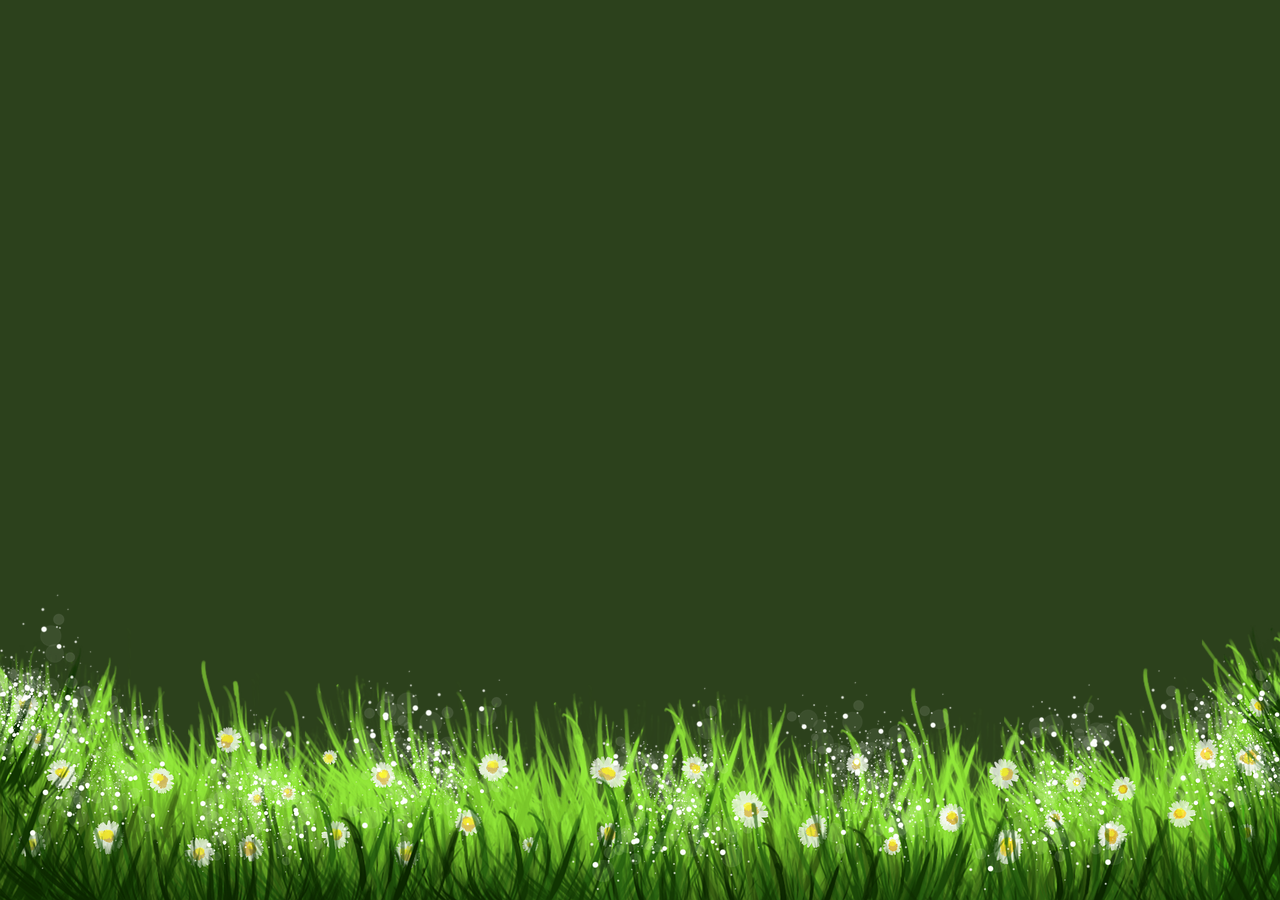
<file: index.html>
<html lang="en">
<head>
    <meta charset="UTF-8">
    <meta name="viewport" content="width=device-width, initial-scale=1.0">
    <link href="https://cdn.jsdelivr.net/npm/bootstrap@5.0.2/dist/css/bootstrap.min.css" rel="stylesheet" integrity="sha384-EVSTQN3/azprG1Anm3QDgpJLIm9Nao0Yz1ztcQTwFspd3yD65VohhpuuCOmLASjC" crossorigin="anonymous">
    <link rel="stylesheet" href="css1.css">
    <title>The Journey</title>
    <link rel="icon" href="image/TS.png" >
</head>
<body>

</body>
</html>
</file>
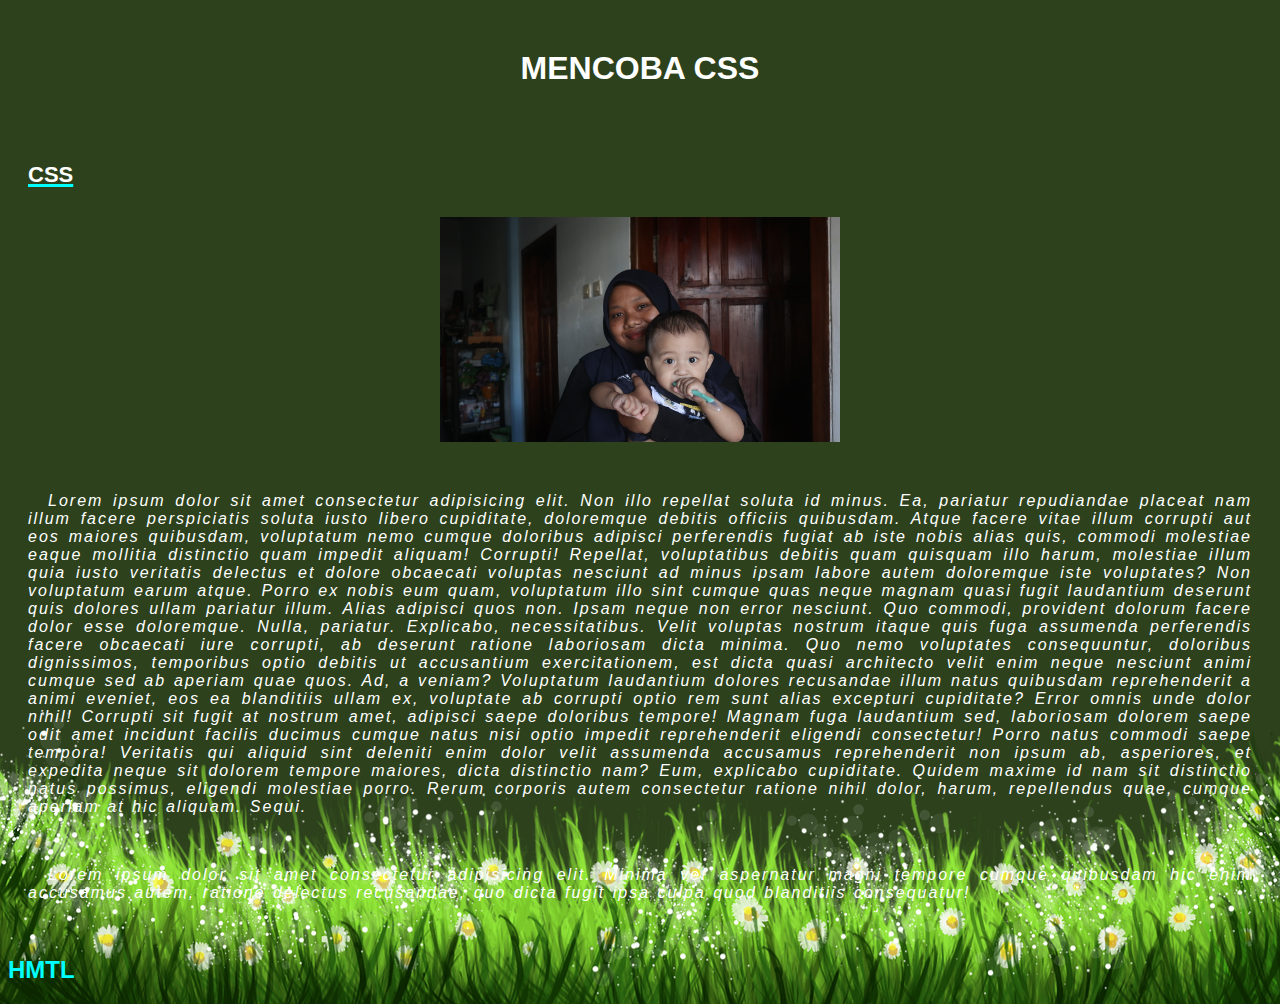
<file: html1.html>
<html lang="en">
<head>
    <meta charset="UTF-8">
    <meta name="viewport" content="width=device-width, initial-scale=1.0">
    <link href="https://cdn.jsdelivr.net/npm/bootstrap@5.0.2/dist/css/bootstrap.min.css" rel="stylesheet" integrity="sha384-EVSTQN3/azprG1Anm3QDgpJLIm9Nao0Yz1ztcQTwFspd3yD65VohhpuuCOmLASjC" crossorigin="anonymous">
    <link rel="stylesheet" href="css1.css">
    <title>Document</title>
</head>
<body>
    <h1>MENCOBA CSS</h1>
    <br>
    <main >
        <h2 class="headerMaiin">css</h2>
        <figure class="figure1">
            <img class="image1" src="image/1.JPG" alt="">
        </figure>
        <br>
        <p class="paragrafMain">Lorem ipsum dolor sit amet consectetur adipisicing elit. Non illo repellat soluta id minus. Ea, pariatur repudiandae placeat nam illum facere perspiciatis soluta iusto libero cupiditate, doloremque debitis officiis quibusdam.
        Atque facere vitae illum corrupti aut eos maiores quibusdam, voluptatum nemo cumque doloribus adipisci perferendis fugiat ab iste nobis alias quis, commodi molestiae eaque mollitia distinctio quam impedit aliquam! Corrupti!
        Repellat, voluptatibus debitis quam quisquam illo harum, molestiae illum quia iusto veritatis delectus et dolore obcaecati voluptas nesciunt ad minus ipsam labore autem doloremque iste voluptates? Non voluptatum earum atque.
        Porro ex nobis eum quam, voluptatum illo sint cumque quas neque magnam quasi fugit laudantium deserunt quis dolores ullam pariatur illum. Alias adipisci quos non. Ipsam neque non error nesciunt.
        Quo commodi, provident dolorum facere dolor esse doloremque. Nulla, pariatur. Explicabo, necessitatibus. Velit voluptas nostrum itaque quis fuga assumenda perferendis facere obcaecati iure corrupti, ab deserunt ratione laboriosam dicta minima.
        Quo nemo voluptates consequuntur, doloribus dignissimos, temporibus optio debitis ut accusantium exercitationem, est dicta quasi architecto velit enim neque nesciunt animi cumque sed ab aperiam quae quos. Ad, a veniam?
        Voluptatum laudantium dolores recusandae illum natus quibusdam reprehenderit a animi eveniet, eos ea blanditiis ullam ex, voluptate ab corrupti optio rem sunt alias excepturi cupiditate? Error omnis unde dolor nihil!
        Corrupti sit fugit at nostrum amet, adipisci saepe doloribus tempore! Magnam fuga laudantium sed, laboriosam dolorem saepe odit amet incidunt facilis ducimus cumque natus nisi optio impedit reprehenderit eligendi consectetur!
        Porro natus commodi saepe tempora! Veritatis qui aliquid sint deleniti enim dolor velit assumenda accusamus reprehenderit non ipsum ab, asperiores, et expedita neque sit dolorem tempore maiores, dicta distinctio nam?
        Eum, explicabo cupiditate. Quidem maxime id nam sit distinctio natus possimus, eligendi molestiae porro. Rerum corporis autem consectetur ratione nihil dolor, harum, repellendus quae, cumque aperiam at hic aliquam. Sequi.</p>
        <br>
        <p class="paragraf2Main">Lorem ipsum dolor sit amet consectetur adipisicing elit. Minima vel aspernatur magni tempore cumque quibusdam hic enim accusamus autem, ratione delectus recusandae, quo dicta fugit ipsa culpa quod blanditiis consequatur!</p>
    </main>
    <br>
    <section>
        <h2 id="headerS1">HMTL</h2>
    </section>
</body>
</html>
</file>
<file: css1.css>
body{
    background-color: #2c411c;
    color: white;
    font-family: Arial;
    background-image: url(image/pngwing.com.png);
    background-repeat: repeat-x;background-position: bottom;
    /* background-repeat: no-repeat; */
}
h1{
    font-family: 'Franklin Gothic Medium', sans-serif;
    font-size: xx-large;
    text-align: center;
    margin-top: 50px;
}
main{
    background-color: rgba(51, 51, 51, 0);
    color: rgb(255, 255, 255);
    text-align: justify;
    /* background-image: url(image/1.JPG); */
}
.headerMaiin{
    font-variant: small-caps;
    font-family: 'Franklin Gothic Medium',sans-serif;
    font-size: xx-large;
    font-weight: 50px;
    text-align: left;
    margin-left: 20px;   
    text-decoration: underline;
    text-decoration-color: aqua;
}
.paragrafMain, .paragraf2Main {
    font-family: Arial, Helvetica, sans-serif;
    font-style: italic;
    font-weight: normal;
    text-indent: 20px;
    text-transform: capitaliize;
    letter-spacing :2px;
    word-spacing: 1px;
    margin-left: 20px;
    margin-right: 20px;
}

.figure1{
    display: flex;
    justify-content: center;
    align-items: center;
}
.image1{
    width: 400;
}
#headerS1{
    color: aqua;
}
</file>
